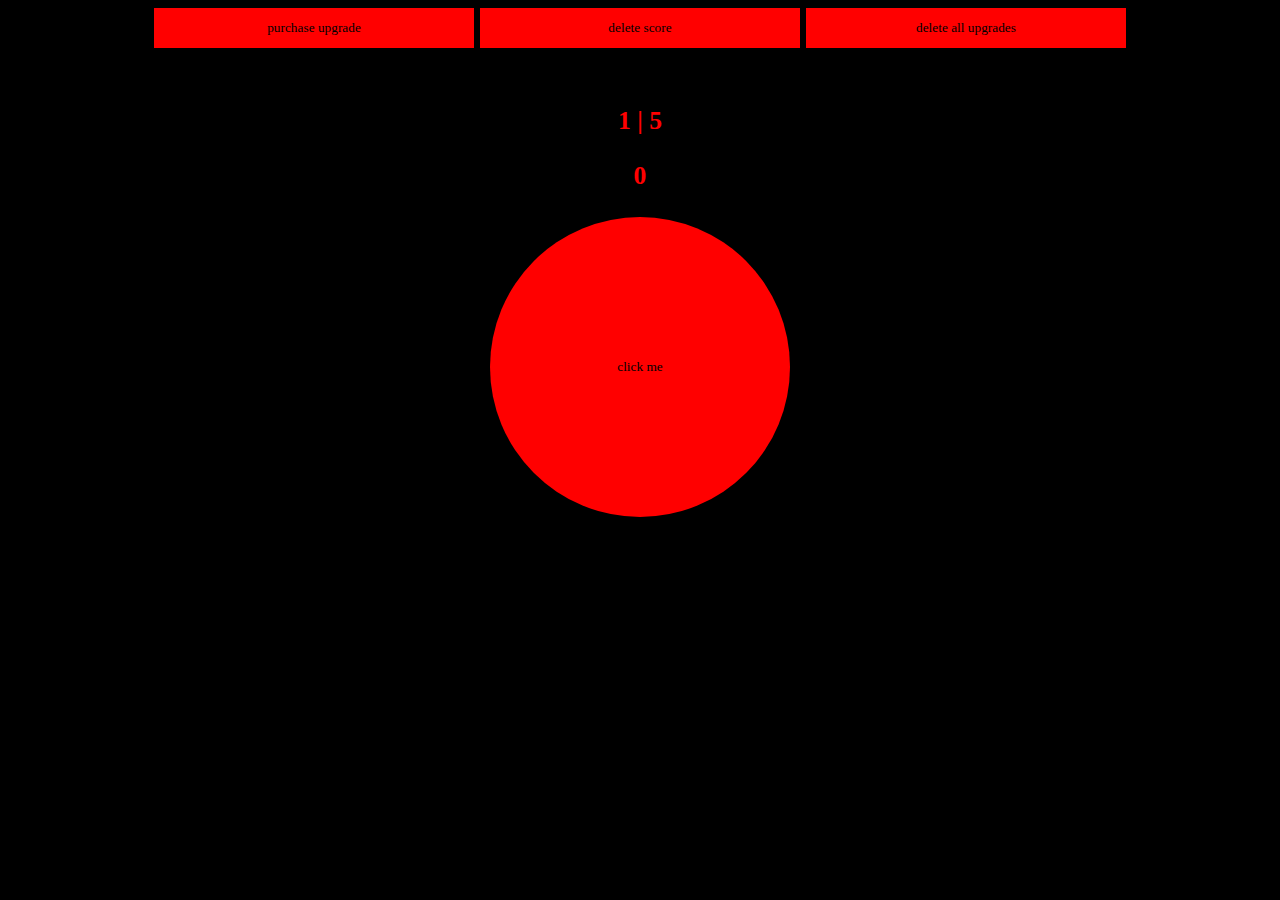
<file: index.html>
<html>

    <head>

        <link rel="stylesheet" href="styles.css">
        <script src="index.js"></script>
        <meta name="viewport" content="width=device-width, initial-scale=1.0, maximum-scale=1.0, user-scalable=no">

    </head>

    <body>

        <div></div>

        <div class="buttons_container">

            <button id="purchaseupgrade" class="topbarbuttons">purchase upgrade</button>
            <button id="deletescore" class="topbarbuttons">delete score</button>
            <button id="deleteallupgrades" class="topbarbuttons">delete all upgrades</button><br><br><br><br>

        </div>

        <h3 id="perclickandcost" class="h2andh3">1 | 5</h3>
        <h3 id="score" class="h2andh3">score: 0</h3>

        <div class="buttons_container">

            <button id="clickme" class="button">click me</button>

        </div><br><br><br><br><br><br><br><br>

    </body>

</html>
</file>
<file: styles.css>
body {

    background-color: black;
    color: red;
    font-family: Georgia, 'Times New Roman', Times, serif;

}

::selection {

    background-color: red;
    color: black;

}

::-moz-selection {

    background-color: red;
    color: black;

}

.h2andh3 {

    text-align: center;
    font-size: 2vw;

}

.buttons_container {

    display: flex;
    justify-content: center;

}

.button {

    width: 300px;
    height: 300px;
    font-family: Georgia, 'Times New Roman', Times, serif;
    text-align: center;
    color: black;
    border: none;
    background-color: red;
    border-radius: 1000px;

}

.button:hover {

    

}

.topbarbuttons {

    width: 25vw;
    height: 40px;
    font-family: Georgia, 'Times New Roman', Times, serif;
    color: black;
    border: none;
    background-color: red;
    margin-left: 3px;
    margin-right: 3px;

}

.topbarbuttons:hover {

    

}
</file>
